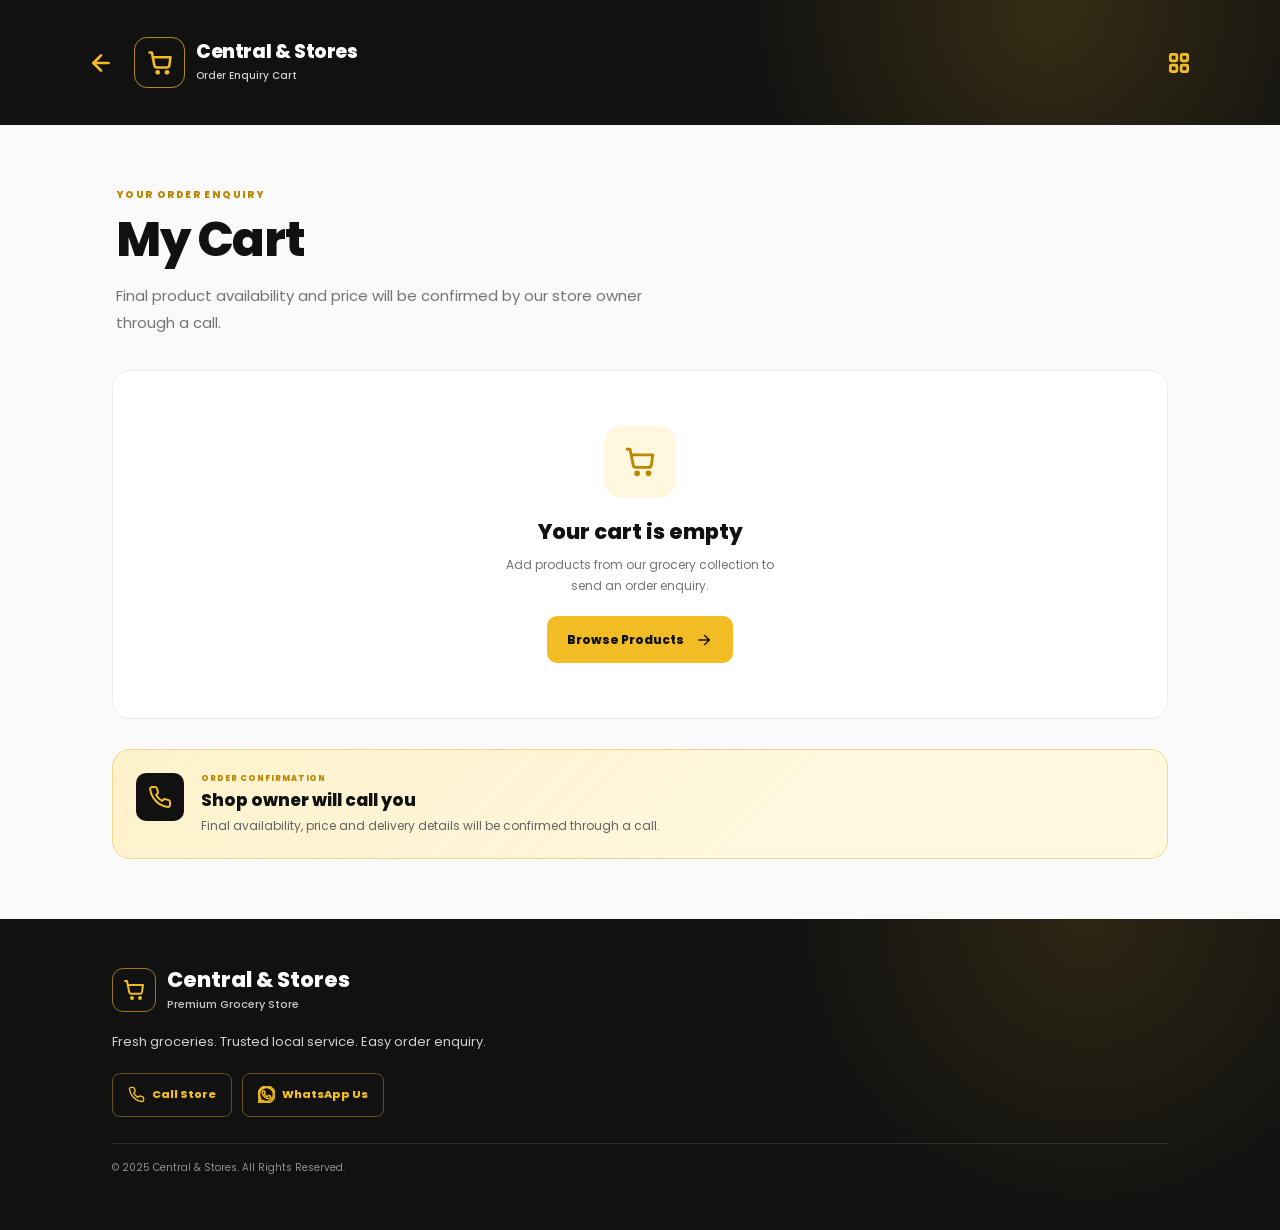
<file: cart.html>
<!DOCTYPE html>
<html lang="en">
<head>
  <meta charset="UTF-8">
  <meta name="viewport" content="width=device-width, initial-scale=1.0">

  <meta name="theme-color" content="#d8a100">
  <meta name="description" content="Review your Central & Stores order enquiry cart. Send your grocery list on WhatsApp — our store owner will call to confirm price and availability.">
  <meta name="robots" content="noindex, follow">

  <title>My Cart | Central & Stores</title>

  <link rel="preconnect" href="https://fonts.googleapis.com">
  <link rel="preconnect" href="https://fonts.gstatic.com" crossorigin>
  <link href="https://fonts.googleapis.com/css2?family=Poppins:wght@400;500;600;700;800&display=swap" rel="stylesheet">

  <link rel="stylesheet" href="cart.css">
  <link rel="manifest" href="manifest.json">
  <link rel="icon" href="favicon.png" type="image/png">
</head>

<body>

  <!-- =====================================================
       SVG ICONS
  ====================================================== -->
  <svg xmlns="http://www.w3.org/2000/svg" style="display:none;" aria-hidden="true">

    <symbol id="icon-arrow-left" viewBox="0 0 24 24">
      <path d="M19 12H5"></path>
      <path d="M12 19l-7-7 7-7"></path>
    </symbol>

    <symbol id="icon-arrow-right" viewBox="0 0 24 24">
      <path d="M5 12h14"></path>
      <path d="m13 6 6 6-6 6"></path>
    </symbol>

    <symbol id="icon-grid" viewBox="0 0 24 24">
      <rect x="4" y="4" width="6" height="6" rx="1"></rect>
      <rect x="14" y="4" width="6" height="6" rx="1"></rect>
      <rect x="4" y="14" width="6" height="6" rx="1"></rect>
      <rect x="14" y="14" width="6" height="6" rx="1"></rect>
    </symbol>

    <symbol id="icon-cart" viewBox="0 0 24 24">
      <path d="M3 3h2l2.2 11.2a2 2 0 0 0 2 1.6h8.8a2 2 0 0 0 2-1.6L21 7H7"></path>
      <circle cx="10" cy="20" r="1"></circle>
      <circle cx="18" cy="20" r="1"></circle>
    </symbol>

    <symbol id="icon-minus" viewBox="0 0 24 24">
      <path d="M5 12h14"></path>
    </symbol>

    <symbol id="icon-plus" viewBox="0 0 24 24">
      <path d="M12 5v14"></path>
      <path d="M5 12h14"></path>
    </symbol>

    <symbol id="icon-trash" viewBox="0 0 24 24">
      <path d="M3 6h18"></path>
      <path d="M8 6V4h8v2"></path>
      <path d="M19 6l-1 14H6L5 6"></path>
      <path d="M10 11v5"></path>
      <path d="M14 11v5"></path>
    </symbol>

    <symbol id="icon-phone" viewBox="0 0 24 24">
      <path d="M22 16.9v3a2 2 0 0 1-2.2 2 19.8 19.8 0 0 1-8.6-3.1 19.5 19.5 0 0 1-6-6A19.8 19.8 0 0 1 2.1 4.2 2 2 0 0 1 4.1 2h3a2 2 0 0 1 2 1.7c.1 1 .4 2 .8 2.9a2 2 0 0 1-.5 2.1L8.1 10a16 16 0 0 0 6 6l1.3-1.3a2 2 0 0 1 2.1-.5c.9.4 1.9.7 2.9.8a2 2 0 0 1 1.6 1.9z"></path>
    </symbol>

    <symbol id="icon-home" viewBox="0 0 24 24">
      <path d="M3 10.5 12 3l9 7.5"></path>
      <path d="M5 9.5V21h14V9.5"></path>
      <path d="M9 21v-6h6v6"></path>
    </symbol>

    <symbol id="icon-search" viewBox="0 0 24 24">
      <circle cx="11" cy="11" r="6.5"></circle>
      <path d="m16 16 4.5 4.5"></path>
    </symbol>

    <symbol id="icon-whatsapp" viewBox="0 0 24 24">
      <path d="M20.5 3.5A11.8 11.8 0 0 0 12 0C5.4 0 .1 5.3.1 11.9c0 2.1.6 4.2 1.7 6L0 24l6.3-1.7a11.9 11.9 0 0 0 5.7 1.5h.1c6.6 0 11.9-5.3 11.9-11.9 0-3.2-1.2-6.1-3.5-8.4zM12 21.8c-1.8 0-3.5-.5-5-1.4l-.4-.2-3.7 1 1-3.6-.2-.4a9.7 9.7 0 0 1-1.5-5.2C2.2 6.6 6.6 2.2 12 2.2c2.6 0 5 .9 6.9 2.8a9.7 9.7 0 0 1 2.8 6.9c0 5.4-4.4 9.9-9.7 9.9zm5.3-7.4c-.3-.2-1.8-.9-2.1-1-.3-.1-.5-.2-.7.2-.2.3-.8 1-.9 1.2-.2.2-.3.2-.6.1a7.9 7.9 0 0 1-2.3-1.4 8.7 8.7 0 0 1-1.6-2c-.2-.3 0-.4.1-.6l.5-.5c.2-.2.2-.3.3-.5.1-.2 0-.4 0-.5l-1-2.3c-.2-.5-.5-.4-.7-.4h-.6c-.2 0-.5.1-.8.4-.3.3-1 1-1 2.5s1 2.9 1.1 3.1c.1.2 2 3.1 4.9 4.3.7.3 1.2.5 1.7.6.7.2 1.4.2 1.9.1.6-.1 1.8-.7 2.1-1.3.3-.6.3-1.2.2-1.3-.1-.1-.3-.2-.6-.3z"></path>
    </symbol>

  </svg>

  <div class="cart-app-shell">

    <!-- =====================================================
         CART HEADER
    ====================================================== -->
    <header class="cart-header">
      <a href="products.html" class="cart-back-btn" aria-label="Back to products">
        <svg aria-hidden="true"><use href="#icon-arrow-left"></use></svg>
      </a>

      <a href="products.html" class="cart-brand">
        <div class="cart-brand-logo">
          <svg aria-hidden="true"><use href="#icon-cart"></use></svg>
        </div>

        <div class="cart-brand-text">
          <h1>Central &amp; Stores</h1>
          <p>Order Enquiry Cart</p>
        </div>
      </a>

      <a href="products.html#categoryFilter" class="cart-grid-btn" aria-label="Browse products">
        <svg aria-hidden="true"><use href="#icon-grid"></use></svg>
      </a>
    </header>

    <!-- =====================================================
         MAIN CART CONTENT
    ====================================================== -->
    <main class="cart-main">

      <!-- Cart Intro -->
      <section class="cart-intro">
        <span class="cart-eyebrow">YOUR ORDER ENQUIRY</span>
        <h2>My Cart</h2>
        <p>
          Final product availability and price will be confirmed by
          our store owner through a call.
        </p>
      </section>

      <!-- Empty Cart State -->
      <section class="empty-cart" id="emptyCart" hidden>
        <div class="empty-cart-icon">
          <svg aria-hidden="true"><use href="#icon-cart"></use></svg>
        </div>

        <h3>Your cart is empty</h3>
        <p>Add products from our grocery collection to send an order enquiry.</p>

        <a href="products.html#categoryFilter" class="empty-cart-btn">
          Browse Products
          <svg aria-hidden="true"><use href="#icon-arrow-right"></use></svg>
        </a>
      </section>

      <!-- Selected Products -->
      <section class="cart-products-card" id="cartProductsCard">

        <div class="cart-products-heading">
          <h3>Selected Products</h3>

          <span class="cart-item-total" aria-live="polite">
            <b id="cartItemCount">0</b>
            <span>Items</span>
          </span>
        </div>

        <!-- Products load here from cart.js -->
        <div class="cart-items-list" id="cartItemsList" aria-live="polite"></div>

      </section>

      <!-- =====================================================
           CUSTOMER DETAILS FORM
      ====================================================== -->
      <section class="customer-details-card" id="customerDetailsCard">

        <span class="cart-eyebrow">CUSTOMER DETAILS</span>
        <h3>Send Order Enquiry</h3>

        <p class="customer-details-info">
          Your order list will open in WhatsApp. Store owner will call
          to confirm price and availability.
        </p>

        <form id="orderForm" class="order-form" novalidate>

          <div class="form-group">
            <label for="customerName">Your Name <span aria-hidden="true">*</span></label>
            <input
              type="text"
              id="customerName"
              name="customerName"
              placeholder="Enter your name"
              autocomplete="name"
              maxlength="60"
              required
            >
          </div>

          <div class="form-group">
            <label for="customerPhone">Mobile Number <span aria-hidden="true">*</span></label>
            <input
              type="tel"
              id="customerPhone"
              name="customerPhone"
              placeholder="Enter 10 digit mobile number"
              inputmode="numeric"
              pattern="[0-9]{10}"
              autocomplete="tel-national"
              maxlength="10"
              required
            >
          </div>

          <div class="form-group">
            <label for="customerAddress">Delivery Address <span aria-hidden="true">*</span></label>
            <textarea
              id="customerAddress"
              name="customerAddress"
              rows="4"
              placeholder="House no, street, area, landmark..."
              autocomplete="street-address"
              maxlength="300"
              required
            ></textarea>
          </div>

          <div class="form-group">
            <label for="customerNote">Additional Note <small>(Optional)</small></label>
            <textarea
              id="customerNote"
              name="customerNote"
              rows="3"
              maxlength="200"
              placeholder="Example: Call before delivery..."
            ></textarea>
          </div>

          <button type="submit" class="send-order-btn" id="sendOrderBtn">
            <svg aria-hidden="true"><use href="#icon-whatsapp"></use></svg>
            Send Order Enquiry on WhatsApp
          </button>

        </form>

      </section>

      <!-- Call Note -->
      <section class="cart-call-note">
        <div class="cart-call-note-icon">
          <svg aria-hidden="true"><use href="#icon-phone"></use></svg>
        </div>

        <div>
          <span>ORDER CONFIRMATION</span>
          <h4>Shop owner will call you</h4>
          <p>
            Final availability, price and delivery details will be confirmed through a call.
          </p>
        </div>
      </section>

    </main>

    <!-- =====================================================
         CART FOOTER
    ====================================================== -->
    <footer class="cart-footer">

      <div class="cart-footer-brand">
        <div class="cart-footer-logo">
          <svg aria-hidden="true"><use href="#icon-cart"></use></svg>
        </div>

        <div>
          <h3>Central &amp; Stores</h3>
          <p>Premium Grocery Store</p>
        </div>
      </div>

      <p class="cart-footer-description">
        Fresh groceries. Trusted local service. Easy order enquiry.
      </p>

      <div class="cart-footer-links">
        <a href="tel:+919344621645" data-tel-link>
          <svg aria-hidden="true"><use href="#icon-phone"></use></svg>
          Call Store
        </a>

        <a
          href="https://wa.me/919344621645?text=Hello%20Central%20%26%20Stores"
          target="_blank"
          rel="noopener"
          data-wa-link
        >
          <svg aria-hidden="true"><use href="#icon-whatsapp"></use></svg>
          WhatsApp Us
        </a>
      </div>

      <p class="cart-footer-copy">
        © 2025 Central &amp; Stores. All Rights Reserved.
      </p>

    </footer>

    <!-- =====================================================
         MOBILE BOTTOM NAVIGATION
    ====================================================== -->
    <nav class="cart-bottom-nav" aria-label="Quick navigation">

      <a href="index.html" class="cart-bottom-nav-item">
        <svg aria-hidden="true"><use href="#icon-home"></use></svg>
        <span>Home</span>
      </a>

      <a href="products.html#categoryFilter" class="cart-bottom-nav-item">
        <svg aria-hidden="true"><use href="#icon-grid"></use></svg>
        <span>Categories</span>
      </a>

      <a href="products.html#productSearch" class="cart-bottom-nav-item">
        <svg aria-hidden="true"><use href="#icon-search"></use></svg>
        <span>Search</span>
      </a>

      <a href="cart.html" class="cart-bottom-nav-item active cart-bottom-cart" aria-current="page">
        <span class="cart-bottom-cart-icon">
          <svg aria-hidden="true"><use href="#icon-cart"></use></svg>
          <span id="bottomCartCount" class="cart-badge" data-cart-count>0</span>
        </span>
        <span>Cart</span>
      </a>

      <a
        href="https://wa.me/919344621645?text=Hello%20Central%20%26%20Stores"
        target="_blank"
        rel="noopener"
        class="cart-bottom-nav-item"
        data-wa-link
      >
        <svg aria-hidden="true"><use href="#icon-whatsapp"></use></svg>
        <span>Contact</span>
      </a>

    </nav>

  </div><!-- END CART APP SHELL -->

  <script src="config.js" defer></script>
  <script src="cart-common.js" defer></script>
  <script src="cart.js" defer></script>

</body>
</html>
</file>
<file: cart.css>
/* =========================================================
   CENTRAL & STORES — CART PAGE
   ---------------------------------------------------------
   Standalone stylesheet for cart.html.
   Tokens are aligned to style.css so the cart page feels
   like the same site as the rest of Central & Stores.
========================================================= */

:root {
  /* Brand — aligned to style.css */
  --black: #111111;
  --black-soft: #1c1c1c;
  --gold: #f2bd24;
  --gold-dark: #bd8500;
  --gold-light: #fff8df;
  --white: #ffffff;
  --page-bg: #fafafa;
  --text: #171717;
  --muted: #747474;
  --border: #ececec;
  --danger: #c0392b;
  --danger-light: #fdf6f6;

  /* Focus ring (matches style.css) */
  --focus-ring: 0 0 0 3px rgba(242, 189, 36, 0.45);
}

* {
  margin: 0;
  padding: 0;
  box-sizing: border-box;
  -webkit-tap-highlight-color: transparent;
}

html {
  -webkit-text-size-adjust: 100%;
}

@media (prefers-reduced-motion: no-preference) {
  html {
    scroll-behavior: smooth;
  }
}

body {
  min-width: 320px;
  padding-bottom: 82px;
  overflow-x: hidden;
  background: var(--page-bg);
  color: var(--text);
  font-family: "Poppins", sans-serif;
}

a {
  color: inherit;
  text-decoration: none;
}

button,
input,
textarea {
  font: inherit;
  -webkit-tap-highlight-color: transparent;
}

button {
  border: 0;
  cursor: pointer;
}

img {
  -webkit-user-drag: none;
  user-select: none;
}

svg {
  display: block;
  width: 1em;
  height: 1em;
  fill: none;
  stroke: currentColor;
  stroke-width: 2;
  stroke-linecap: round;
  stroke-linejoin: round;
}

/* ---------- Focus rings (keyboard only) ---------- */

a:focus,
button:focus,
input:focus,
textarea:focus,
select:focus {
  outline: none;
}

a:focus-visible,
button:focus-visible,
input:focus-visible,
textarea:focus-visible,
select:focus-visible {
  outline: none;
  box-shadow: var(--focus-ring);
  border-radius: 8px;
}

/* ---------- App shell ---------- */

.cart-app-shell {
  width: 100%;
  min-height: 100vh;
  overflow: hidden;
  background: var(--page-bg);
}

/* =========================================================
   CART HEADER
========================================================= */

.cart-header {
  display: grid;
  grid-template-columns: 42px 1fr 42px;
  align-items: center;
  gap: 12px;
  min-height: 112px;
  padding: 18px 20px;
  background:
    radial-gradient(circle at 82% 8%, rgba(242, 189, 36, 0.16), transparent 30%),
    var(--black);
  color: var(--white);
}

.cart-back-btn,
.cart-grid-btn {
  display: inline-flex;
  align-items: center;
  justify-content: center;
  width: 42px;
  height: 42px;
  border-radius: 10px;
  color: var(--gold);
  transition: background 0.2s ease, transform 0.2s ease;
}

.cart-back-btn:hover,
.cart-grid-btn:hover {
  background: rgba(242, 189, 36, 0.1);
  transform: translateY(-2px);
}

.cart-back-btn svg,
.cart-grid-btn svg {
  width: 26px;
  height: 26px;
  stroke-width: 2.5;
}

.cart-brand {
  display: flex;
  align-items: center;
  gap: 11px;
  min-width: 0;
}

.cart-brand-logo {
  display: flex;
  align-items: center;
  justify-content: center;
  flex: 0 0 51px;
  width: 51px;
  height: 51px;
  border: 1.5px solid rgba(242, 189, 36, 0.7);
  border-radius: 13px;
  color: var(--gold);
}

.cart-brand-logo svg {
  width: 28px;
  height: 28px;
  stroke-width: 2.2;
}

.cart-brand-text {
  min-width: 0;
}

.cart-brand-text h1 {
  overflow: hidden;
  color: var(--white);
  font-size: 19px;
  font-weight: 800;
  line-height: 1.2;
  letter-spacing: -0.4px;
  text-overflow: ellipsis;
  white-space: nowrap;
}

.cart-brand-text p {
  margin-top: 4px;
  color: #d1d1d1;
  font-size: 10px;
  font-weight: 500;
  white-space: nowrap;
}

/* =========================================================
   MAIN CART CONTENT
========================================================= */

.cart-main {
  width: 100%;
  padding: 34px 16px 34px;
  background: var(--page-bg);
}

.cart-intro {
  padding: 0 4px;
}

.cart-eyebrow {
  display: inline-block;
  color: var(--gold-dark);
  font-size: 10px;
  font-weight: 800;
  letter-spacing: 1.4px;
}

.cart-intro h2 {
  margin-top: 10px;
  color: var(--black);
  font-size: 39px;
  font-weight: 800;
  line-height: 1.05;
  letter-spacing: -1.4px;
}

.cart-intro p {
  max-width: 530px;
  margin-top: 17px;
  color: var(--muted);
  font-size: 13px;
  line-height: 1.8;
}

/* =========================================================
   EMPTY CART
========================================================= */

.empty-cart {
  display: flex;
  flex-direction: column;
  align-items: center;
  margin-top: 28px;
  padding: 38px 20px;
  border: 1px solid var(--border);
  border-radius: 18px;
  background: var(--white);
  text-align: center;
}

.empty-cart[hidden] {
  display: none;
}

.empty-cart-icon {
  display: flex;
  align-items: center;
  justify-content: center;
  width: 72px;
  height: 72px;
  border-radius: 18px;
  background: var(--gold-light);
  color: var(--gold-dark);
}

.empty-cart-icon svg {
  width: 34px;
  height: 34px;
}

.empty-cart h3 {
  margin-top: 18px;
  color: var(--black);
  font-size: 21px;
  font-weight: 800;
}

.empty-cart p {
  max-width: 300px;
  margin-top: 8px;
  color: var(--muted);
  font-size: 12px;
  line-height: 1.7;
}

.empty-cart-btn {
  display: inline-flex;
  align-items: center;
  justify-content: center;
  gap: 11px;
  min-height: 47px;
  margin-top: 20px;
  padding: 0 20px;
  border-radius: 10px;
  background: var(--gold);
  color: var(--black);
  font-size: 12px;
  font-weight: 800;
}

.empty-cart-btn svg {
  width: 18px;
  height: 18px;
}

/* =========================================================
   SELECTED PRODUCTS CARD
========================================================= */

.cart-products-card {
  margin-top: 28px;
  overflow: hidden;
  border: 1px solid var(--border);
  border-radius: 18px;
  background: var(--white);
  box-shadow: 0 8px 22px rgba(0, 0, 0, 0.04);
}

.cart-products-card[hidden] {
  display: none;
}

.cart-products-heading {
  display: flex;
  align-items: center;
  justify-content: space-between;
  gap: 12px;
  padding: 19px 17px;
  border-bottom: 1px solid var(--border);
  background:
    linear-gradient(135deg, rgba(242, 189, 36, 0.08), transparent 58%),
    #ffffff;
}

.cart-products-heading h3 {
  color: var(--black);
  font-size: 18px;
  font-weight: 800;
  line-height: 1.2;
}

.cart-item-total {
  display: inline-flex;
  align-items: center;
  gap: 5px;
  min-height: 29px;
  padding: 0 10px;
  border: 1px solid #f0d982;
  border-radius: 50px;
  background: var(--gold-light);
  color: var(--gold-dark);
  font-size: 10px;
  font-weight: 700;
  white-space: nowrap;
}

.cart-item-total b {
  color: var(--black);
  font-size: 12px;
  font-weight: 800;
}

/* =========================================================
   CART ITEMS LIST
   ---------------------------------------------------------
   cart.js must produce this structure:

     <article class="cart-item">
       <div class="cart-item-image-wrap">
         <img class="cart-item-image">
       </div>
       <div class="cart-item-details">
         <span class="cart-item-category"></span>
         <h4>Product name</h4>
         <span class="cart-item-weight"></span>
         <div class="cart-item-actions">
           <div class="quantity-control">
             <button class="quantity-btn">…</button>
             <span class="quantity-value">1</span>
             <button class="quantity-btn">…</button>
           </div>
           <button class="remove-cart-item">…</button>
         </div>
       </div>
     </article>

   Any other class names in cart.js will not be styled.
========================================================= */

.cart-items-list {
  display: flex;
  flex-direction: column;
}

/* The mobile layout effectively uses a 140px image column.
   This is the value that used to be forced via !important;
   it is now the base rule. */
.cart-item {
  display: grid;
  grid-template-columns: 140px minmax(0, 1fr);
  gap: 16px;
  align-items: start;
  padding: 15px;
  border-bottom: 1px solid var(--border);
}

.cart-item:last-child {
  border-bottom: 0;
}

.cart-item-image-wrap {
  display: flex;
  align-items: center;
  justify-content: center;
  width: 140px;
  height: 180px;
  overflow: hidden;
  border: 1px solid #eeeeee;
  border-radius: 14px;
  background:
    radial-gradient(circle at 50% 30%, #ffffff 0%, #f7f7f7 64%, #eeeeee 100%);
}

.cart-item-image {
  width: 100%;
  height: 100%;
  padding: 12px;
  object-fit: contain;
}

.cart-item-details {
  min-width: 0;
  padding-top: 4px;
}

.cart-item-category {
  display: block;
  overflow: hidden;
  color: var(--gold-dark);
  font-size: 8px;
  font-weight: 800;
  letter-spacing: 0.8px;
  text-overflow: ellipsis;
  text-transform: uppercase;
  white-space: nowrap;
}

.cart-item-details h4 {
  display: -webkit-box;
  margin-top: 5px;
  overflow: hidden;
  color: var(--black);
  font-size: 21px;
  font-weight: 800;
  line-height: 1.15;
  overflow-wrap: anywhere;
  -webkit-box-orient: vertical;
  -webkit-line-clamp: 3;
}

.cart-item-weight {
  display: block;
  margin-top: 4px;
  color: var(--muted);
  font-size: 10px;
  font-weight: 500;
}

/* =========================================================
   QUANTITY + REMOVE CONTROLS
========================================================= */

.cart-item-actions {
  display: flex;
  flex-wrap: wrap;
  align-items: center;
  justify-content: space-between;
  gap: 9px;
  margin-top: 11px;
}

.quantity-control {
  display: inline-flex;
  align-items: center;
  min-height: 35px;
  overflow: hidden;
  border: 1px solid #dedede;
  border-radius: 9px;
  background: #ffffff;
}

.quantity-btn {
  display: inline-flex;
  align-items: center;
  justify-content: center;
  width: 34px;
  height: 34px;
  background: #f7f7f7;
  color: var(--black);
  transition: background 0.2s ease, color 0.2s ease;
}

.quantity-btn:hover {
  background: var(--black);
  color: var(--gold);
}

.quantity-btn svg {
  width: 16px;
  height: 16px;
  stroke-width: 2.4;
}

.quantity-value {
  display: inline-flex;
  align-items: center;
  justify-content: center;
  min-width: 32px;
  padding: 0 7px;
  color: var(--black);
  font-size: 12px;
  font-weight: 800;
}

.remove-cart-item {
  display: inline-flex;
  align-items: center;
  justify-content: center;
  gap: 6px;
  min-height: 38px;
  padding: 0 16px;
  border: none;
  border-radius: 12px;
  background: linear-gradient(135deg, #ff4d4f, #d62828);
  color: #fff;
  font-size: 13px;
  font-weight: 700;
  cursor: pointer;
  transition: transform 0.25s ease, box-shadow 0.25s ease, background 0.25s ease;
  box-shadow: 0 8px 18px rgba(214, 40, 40, 0.25);
}

.remove-cart-item:hover {
  background: linear-gradient(135deg, #ff6666, #b71c1c);
  transform: translateY(-2px);
  box-shadow: 0 12px 24px rgba(214, 40, 40, 0.35);
}

.remove-cart-item svg {
  width: 16px;
  height: 16px;
  stroke-width: 2.2;
}

/* =========================================================
   CUSTOMER DETAILS CARD
========================================================= */

.customer-details-card {
  margin-top: 28px;
  padding: 23px 17px;
  border: 1px solid var(--border);
  border-radius: 18px;
  background: var(--white);
  box-shadow: 0 8px 22px rgba(0, 0, 0, 0.04);
}

.customer-details-card[hidden] {
  display: none;
}

.customer-details-card h3 {
  margin-top: 8px;
  color: var(--black);
  font-size: 21px;
  font-weight: 800;
  line-height: 1.25;
  letter-spacing: -0.4px;
}

.customer-details-info {
  margin-top: 9px;
  color: var(--muted);
  font-size: 11px;
  line-height: 1.7;
}

/* =========================================================
   ORDER FORM
========================================================= */

.order-form {
  display: grid;
  gap: 16px;
  margin-top: 22px;
}

.form-group {
  display: flex;
  flex-direction: column;
  gap: 7px;
}

.form-group label {
  color: var(--black);
  font-size: 11px;
  font-weight: 700;
}

.form-group label span {
  color: var(--danger);
}

.form-group label small {
  color: var(--muted);
  font-size: 9px;
  font-weight: 500;
}

.form-group input,
.form-group textarea {
  width: 100%;
  border: 1px solid #dedede;
  border-radius: 10px;
  outline: 0;
  background: #ffffff;
  color: var(--black);
  font-size: 12px;
  font-weight: 500;
  transition: border-color 0.2s ease, box-shadow 0.2s ease;
}

.form-group input {
  min-height: 48px;
  padding: 0 13px;
}

.form-group textarea {
  min-height: 92px;
  padding: 12px 13px;
  resize: vertical;
  line-height: 1.6;
}

.form-group input::placeholder,
.form-group textarea::placeholder {
  color: #aaaaaa;
}

.form-group input:focus,
.form-group textarea:focus {
  border-color: var(--gold);
  box-shadow: 0 0 0 3px rgba(242, 189, 36, 0.13);
}

/* =========================================================
   SEND WHATSAPP ORDER BUTTON
========================================================= */

.send-order-btn {
  display: inline-flex;
  align-items: center;
  justify-content: center;
  gap: 9px;
  width: 100%;
  min-height: 52px;
  margin-top: 3px;
  padding: 0 14px;
  border-radius: 10px;
  background: var(--black);
  color: var(--white);
  font-size: 12px;
  font-weight: 800;
  transition: transform 0.2s ease, background 0.2s ease, color 0.2s ease;
}

.send-order-btn:hover {
  background: var(--gold);
  color: var(--black);
  transform: translateY(-2px);
}

.send-order-btn:active {
  transform: scale(0.98);
}

.send-order-btn svg {
  width: 21px;
  height: 21px;
  color: var(--gold);
  stroke-width: 1.8;
}

.send-order-btn:hover svg {
  color: var(--black);
}

.send-order-btn:disabled {
  cursor: not-allowed;
  opacity: 0.6;
}

/* =========================================================
   ORDER CONFIRMATION CALL NOTE
========================================================= */

.cart-call-note {
  display: flex;
  align-items: flex-start;
  gap: 13px;
  margin-top: 24px;
  padding: 18px 16px;
  border: 1px solid #ecd98e;
  border-radius: 15px;
  background:
    linear-gradient(135deg, rgba(242, 189, 36, 0.11), transparent 65%),
    var(--gold-light);
}

.cart-call-note-icon {
  display: flex;
  align-items: center;
  justify-content: center;
  flex: 0 0 39px;
  width: 39px;
  height: 39px;
  border-radius: 10px;
  background: var(--black);
  color: var(--gold);
}

.cart-call-note-icon svg {
  width: 20px;
  height: 20px;
}

.cart-call-note > div:last-child {
  min-width: 0;
}

.cart-call-note span {
  display: block;
  color: var(--gold-dark);
  font-size: 8px;
  font-weight: 800;
  letter-spacing: 0.9px;
}

.cart-call-note h4 {
  margin-top: 4px;
  color: var(--black);
  font-size: 14px;
  font-weight: 800;
  line-height: 1.3;
}

.cart-call-note p {
  margin-top: 5px;
  color: #626262;
  font-size: 10px;
  line-height: 1.6;
}

/* =========================================================
   CART FOOTER
========================================================= */

.cart-footer {
  margin-top: 38px;
  padding: 34px 20px 102px;
  background:
    radial-gradient(circle at 85% 0%, rgba(242, 189, 36, 0.12), transparent 28%),
    var(--black);
  color: var(--white);
}

.cart-footer-brand {
  display: flex;
  align-items: center;
  gap: 11px;
}

.cart-footer-logo {
  display: flex;
  align-items: center;
  justify-content: center;
  flex: 0 0 44px;
  width: 44px;
  height: 44px;
  border: 1px solid rgba(242, 189, 36, 0.6);
  border-radius: 11px;
  color: var(--gold);
}

.cart-footer-logo svg {
  width: 24px;
  height: 24px;
}

.cart-footer-brand h3 {
  color: var(--white);
  font-size: 17px;
  font-weight: 800;
  line-height: 1.2;
}

.cart-footer-brand p {
  margin-top: 3px;
  color: #c7c7c7;
  font-size: 9px;
  font-weight: 500;
}

.cart-footer-description {
  max-width: 400px;
  margin-top: 18px;
  color: #d1d1d1;
  font-size: 11px;
  line-height: 1.7;
}

.cart-footer-links {
  display: flex;
  flex-wrap: wrap;
  gap: 10px;
  margin-top: 20px;
}

.cart-footer-links a {
  display: inline-flex;
  align-items: center;
  gap: 7px;
  min-height: 39px;
  padding: 0 12px;
  border: 1px solid rgba(242, 189, 36, 0.38);
  border-radius: 8px;
  color: var(--gold);
  font-size: 10px;
  font-weight: 800;
  transition: background 0.2s ease, color 0.2s ease;
}

.cart-footer-links a:hover {
  background: var(--gold);
  color: var(--black);
}

.cart-footer-links svg {
  width: 17px;
  height: 17px;
}

.cart-footer-copy {
  margin-top: 26px;
  padding-top: 16px;
  border-top: 1px solid rgba(255, 255, 255, 0.1);
  color: #909090;
  font-size: 9px;
  line-height: 1.5;
}

/* =========================================================
   MOBILE BOTTOM NAVIGATION
========================================================= */

.cart-bottom-nav {
  position: fixed;
  z-index: 100;
  right: 0;
  bottom: 0;
  left: 0;
  display: grid;
  grid-template-columns: repeat(5, minmax(0, 1fr));
  align-items: center;
  min-height: 74px;
  padding: 7px 4px calc(7px + env(safe-area-inset-bottom));
  border-top: 1px solid #e8e8e8;
  background: rgba(255, 255, 255, 0.98);
  box-shadow: 0 -8px 25px rgba(0, 0, 0, 0.08);
  /* backdrop-filter removed — opacity 0.98 is sufficient and
     much cheaper on low-end devices. */
}

.cart-bottom-nav-item {
  display: flex;
  flex-direction: column;
  align-items: center;
  justify-content: center;
  gap: 4px;
  min-width: 0;
  color: #777777;
  font-size: 9px;
  font-weight: 700;
  text-align: center;
}

.cart-bottom-nav-item > svg {
  width: 23px;
  height: 23px;
}

.cart-bottom-nav-item.active {
  color: var(--gold-dark);
}

.cart-bottom-cart {
  position: relative;
}

.cart-bottom-cart-icon {
  position: relative;
  display: inline-flex;
  align-items: center;
  justify-content: center;
}

.cart-bottom-cart-icon > svg {
  width: 23px;
  height: 23px;
}

/* Badge — targets [data-cart-count] so it works whether the
   element is <b> (legacy) or <span> (current HTML). */
.cart-bottom-cart-icon [data-cart-count] {
  position: absolute;
  top: -10px;
  right: -13px;
  display: flex;
  align-items: center;
  justify-content: center;
  min-width: 17px;
  height: 17px;
  padding: 0 4px;
  border: 2px solid var(--white);
  border-radius: 50px;
  background: var(--gold);
  color: var(--black);
  font-size: 8px;
  font-weight: 800;
}

/* =========================================================
   TABLET / DESKTOP
========================================================= */

@media (min-width: 768px) {
  body {
    padding-bottom: 0;
  }

  .cart-header {
    min-height: 125px;
    padding: 24px max(32px, calc((100% - 1120px) / 2));
  }

  .cart-main {
    max-width: 1120px;
    margin: 0 auto;
    padding: 55px 32px 60px;
  }

  .cart-intro h2 {
    font-size: 48px;
  }

  .cart-intro p {
    font-size: 15px;
  }

  .empty-cart {
    margin-top: 34px;
    padding: 55px 25px;
  }

  .cart-products-card {
    margin-top: 35px;
    border-radius: 20px;
  }

  .cart-products-heading {
    padding: 22px 24px;
  }

  .cart-products-heading h3 {
    font-size: 21px;
  }

  .cart-item {
    grid-template-columns: 110px minmax(0, 1fr);
    gap: 18px;
    padding: 20px 24px;
  }

  .cart-item-image-wrap {
    width: 110px;
    height: 110px;
    border-radius: 16px;
  }

  .cart-item-details h4 {
    font-size: 17px;
    -webkit-line-clamp: 2;
  }

  .cart-item-category {
    font-size: 10px;
  }

  .cart-item-weight {
    font-size: 12px;
  }

  .cart-item-actions {
    max-width: 330px;
    margin-top: 15px;
  }

  .quantity-control {
    min-height: 40px;
  }

  .quantity-btn {
    width: 39px;
    height: 39px;
  }

  .quantity-value {
    min-width: 40px;
    font-size: 13px;
  }

  .remove-cart-item {
    min-height: 39px;
    padding: 0 12px;
    font-size: 10px;
  }

  .customer-details-card {
    margin-top: 35px;
    padding: 30px 28px;
    border-radius: 20px;
  }

  .customer-details-card h3 {
    font-size: 26px;
  }

  .customer-details-info {
    max-width: 650px;
    font-size: 13px;
  }

  .order-form {
    grid-template-columns: repeat(2, minmax(0, 1fr));
    gap: 20px;
    margin-top: 27px;
  }

  .form-group:nth-child(3),
  .form-group:nth-child(4),
  .send-order-btn {
    grid-column: 1 / -1;
  }

  .form-group label {
    font-size: 12px;
  }

  .form-group input {
    min-height: 53px;
    font-size: 13px;
  }

  .form-group textarea {
    font-size: 13px;
  }

  .send-order-btn {
    min-height: 57px;
    font-size: 13px;
  }

  .cart-call-note {
    gap: 17px;
    margin-top: 30px;
    padding: 23px;
    border-radius: 18px;
  }

  .cart-call-note-icon {
    flex-basis: 48px;
    width: 48px;
    height: 48px;
  }

  .cart-call-note-icon svg {
    width: 24px;
    height: 24px;
  }

  .cart-call-note h4 {
    font-size: 17px;
  }

  .cart-call-note p {
    font-size: 12px;
  }

  .cart-footer {
    margin-top: 0;
    padding: 48px max(32px, calc((100% - 1056px) / 2)) 55px;
  }

  .cart-footer-brand h3 {
    font-size: 21px;
  }

  .cart-footer-brand p {
    font-size: 11px;
  }

  .cart-footer-description {
    font-size: 13px;
  }

  .cart-footer-links a {
    min-height: 44px;
    padding: 0 15px;
    font-size: 11px;
  }

  .cart-footer-copy {
    font-size: 10px;
  }
}

@media (min-width: 1000px) {
  .cart-bottom-nav {
    display: none;
  }

  .cart-footer {
    padding-bottom: 55px;
  }
}

/* =========================================================
   SMALL PHONES
========================================================= */

@media (max-width: 370px) {
  .cart-header {
    grid-template-columns: 35px 1fr 35px;
    gap: 8px;
    min-height: 100px;
    padding: 16px 12px;
  }

  .cart-back-btn,
  .cart-grid-btn {
    width: 35px;
    height: 35px;
  }

  .cart-back-btn svg,
  .cart-grid-btn svg {
    width: 22px;
    height: 22px;
  }

  .cart-brand {
    gap: 8px;
  }

  .cart-brand-logo {
    flex-basis: 43px;
    width: 43px;
    height: 43px;
    border-radius: 11px;
  }

  .cart-brand-logo svg {
    width: 24px;
    height: 24px;
  }

  .cart-brand-text h1 {
    font-size: 15px;
  }

  .cart-brand-text p {
    font-size: 8px;
  }

  .cart-main {
    padding: 28px 13px;
  }

  .cart-intro h2 {
    font-size: 34px;
  }

  .cart-intro p {
    font-size: 12px;
  }

  .cart-products-card {
    margin-top: 22px;
    border-radius: 15px;
  }

  .cart-products-heading {
    padding: 15px 13px;
  }

  .cart-products-heading h3 {
    font-size: 16px;
  }

  .cart-item {
    grid-template-columns: 100px minmax(0, 1fr);
    gap: 10px;
    padding: 12px;
  }

  .cart-item-image-wrap {
    width: 100px;
    height: 130px;
    border-radius: 11px;
  }

  .cart-item-image {
    padding: 8px;
  }

  .cart-item-details h4 {
    margin-top: 3px;
    font-size: 15px;
  }

  .cart-item-weight {
    font-size: 9px;
  }

  .cart-item-actions {
    margin-top: 8px;
  }

  .quantity-control {
    min-height: 30px;
    border-radius: 7px;
  }

  .quantity-btn {
    width: 29px;
    height: 29px;
  }

  .quantity-value {
    min-width: 27px;
    padding: 0 4px;
    font-size: 10px;
  }

  .remove-cart-item {
    min-height: 30px;
    padding: 0 8px;
    border-radius: 7px;
    font-size: 9px;
  }

  .remove-cart-item svg {
    width: 13px;
    height: 13px;
  }

  .customer-details-card {
    margin-top: 22px;
    padding: 18px 13px;
    border-radius: 15px;
  }

  .customer-details-card h3 {
    font-size: 18px;
  }

  .customer-details-info {
    font-size: 10px;
  }

  .order-form {
    gap: 13px;
    margin-top: 17px;
  }

  .form-group input {
    min-height: 43px;
    padding: 0 11px;
    font-size: 11px;
  }

  .form-group textarea {
    min-height: 80px;
    padding: 10px 11px;
    font-size: 11px;
  }

  .send-order-btn {
    min-height: 47px;
    font-size: 10px;
  }

  .send-order-btn svg {
    width: 18px;
    height: 18px;
  }

  .cart-call-note {
    gap: 10px;
    margin-top: 19px;
    padding: 14px 12px;
    border-radius: 12px;
  }

  .cart-call-note-icon {
    flex-basis: 34px;
    width: 34px;
    height: 34px;
    border-radius: 8px;
  }

  .cart-call-note-icon svg {
    width: 17px;
    height: 17px;
  }

  .cart-call-note h4 {
    font-size: 12px;
  }

  .cart-call-note p {
    font-size: 9px;
  }

  .cart-footer {
    margin-top: 28px;
    padding: 28px 15px 95px;
  }

  .cart-footer-logo {
    flex-basis: 38px;
    width: 38px;
    height: 38px;
    border-radius: 9px;
  }

  .cart-footer-logo svg {
    width: 20px;
    height: 20px;
  }

  .cart-footer-brand h3 {
    font-size: 15px;
  }

  .cart-footer-description {
    font-size: 10px;
  }

  .cart-footer-links {
    gap: 7px;
  }

  .cart-footer-links a {
    min-height: 35px;
    padding: 0 9px;
    font-size: 9px;
  }

  .cart-bottom-nav-item {
    font-size: 8px;
  }

  .cart-bottom-nav-item > svg,
  .cart-bottom-cart-icon > svg {
    width: 21px;
    height: 21px;
  }
}

/* =========================================================
   TOUCH DEVICES — disable hover transforms
========================================================= */

@media (hover: none) {
  .cart-back-btn:hover,
  .cart-grid-btn:hover,
  .remove-cart-item:hover,
  .send-order-btn:hover {
    transform: none;
  }

  .cart-footer-links a:hover {
    background: transparent;
    color: var(--gold);
  }

  .send-order-btn:hover {
    background: var(--black);
    color: var(--white);
  }

  .send-order-btn:hover svg {
    color: var(--gold);
  }
}

/* =========================================================
   REDUCED MOTION
========================================================= */

@media (prefers-reduced-motion: reduce) {
  html {
    scroll-behavior: auto;
  }

  *,
  *::before,
  *::after {
    animation-duration: 0.01ms !important;
    animation-iteration-count: 1 !important;
    transition-duration: 0.01ms !important;
  }

  .cart-back-btn:hover,
  .cart-grid-btn:hover,
  .remove-cart-item:hover,
  .send-order-btn:hover,
  .send-order-btn:active {
    transform: none;
  }
}
</file>
